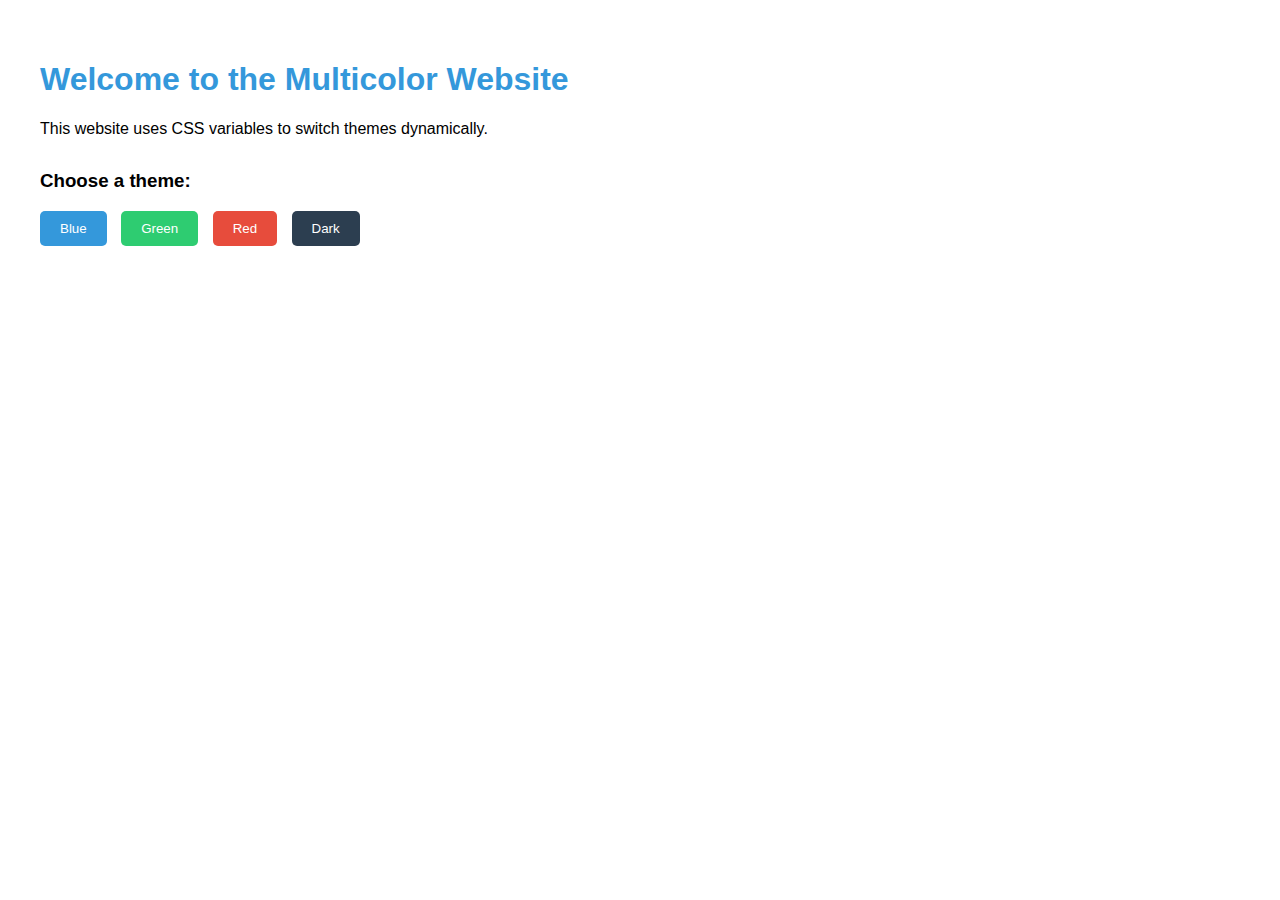
<file: colours.html>
<!DOCTYPE html>
<html lang="en">
<head>
  <meta charset="UTF-8" />
  <meta name="viewport" content="width=device-width, initial-scale=1.0"/>
  <title>Multicolor Theme Website</title>
  <style>
    :root {
      --bg-color: #ffffff;
      --text-color: #000000;
      --primary-color: #3498db;
    }

    body {
      background-color: var(--bg-color);
      color: var(--text-color);
      font-family: Arial, sans-serif;
      padding: 2rem;
      transition: background-color 0.3s, color 0.3s;
    }

    h1 {
      color: var(--primary-color);
    }

    .theme-switcher {
      margin-top: 2rem;
    }

    button {
      margin-right: 10px;
      padding: 10px 20px;
      border: none;
      cursor: pointer;
      border-radius: 5px;
      color: white;
    }

    .blue { background-color: #3498db; }
    .green { background-color: #2ecc71; }
    .red { background-color: #e74c3c; }
    .dark { background-color: #2c3e50; }
  </style>
</head>
<body>
  <h1>Welcome to the Multicolor Website</h1>
  <p>This website uses CSS variables to switch themes dynamically.</p>

  <div class="theme-switcher">
    <h3>Choose a theme:</h3>
    <button class="blue" onclick="setTheme('blue')">Blue</button>
    <button class="green" onclick="setTheme('green')">Green</button>
    <button class="red" onclick="setTheme('red')">Red</button>
    <button class="dark" onclick="setTheme('dark')">Dark</button>
  </div>

  <script>
    const themes = {
      blue: {
        '--bg-color': '#ffffff',
        '--text-color': '#000000',
        '--primary-color': '#3498db'
      },
      green: {
        '--bg-color': '#ffffff',
        '--text-color': '#000000',
        '--primary-color': '#2ecc71'
      },
      red: {
        '--bg-color': '#ffffff',
        '--text-color': '#000000',
        '--primary-color': '#e74c3c'
      },
      dark: {
        '--bg-color': '#1e1e1e',
        '--text-color': '#f0f0f0',
        '--primary-color': '#9b59b6'
      }
    };

    function setTheme(name) {
      const theme = themes[name];
      for (let varName in theme) {
        document.documentElement.style.setProperty(varName, theme[varName]);
      }
    }
  </script>
</body>
</html>
</file>
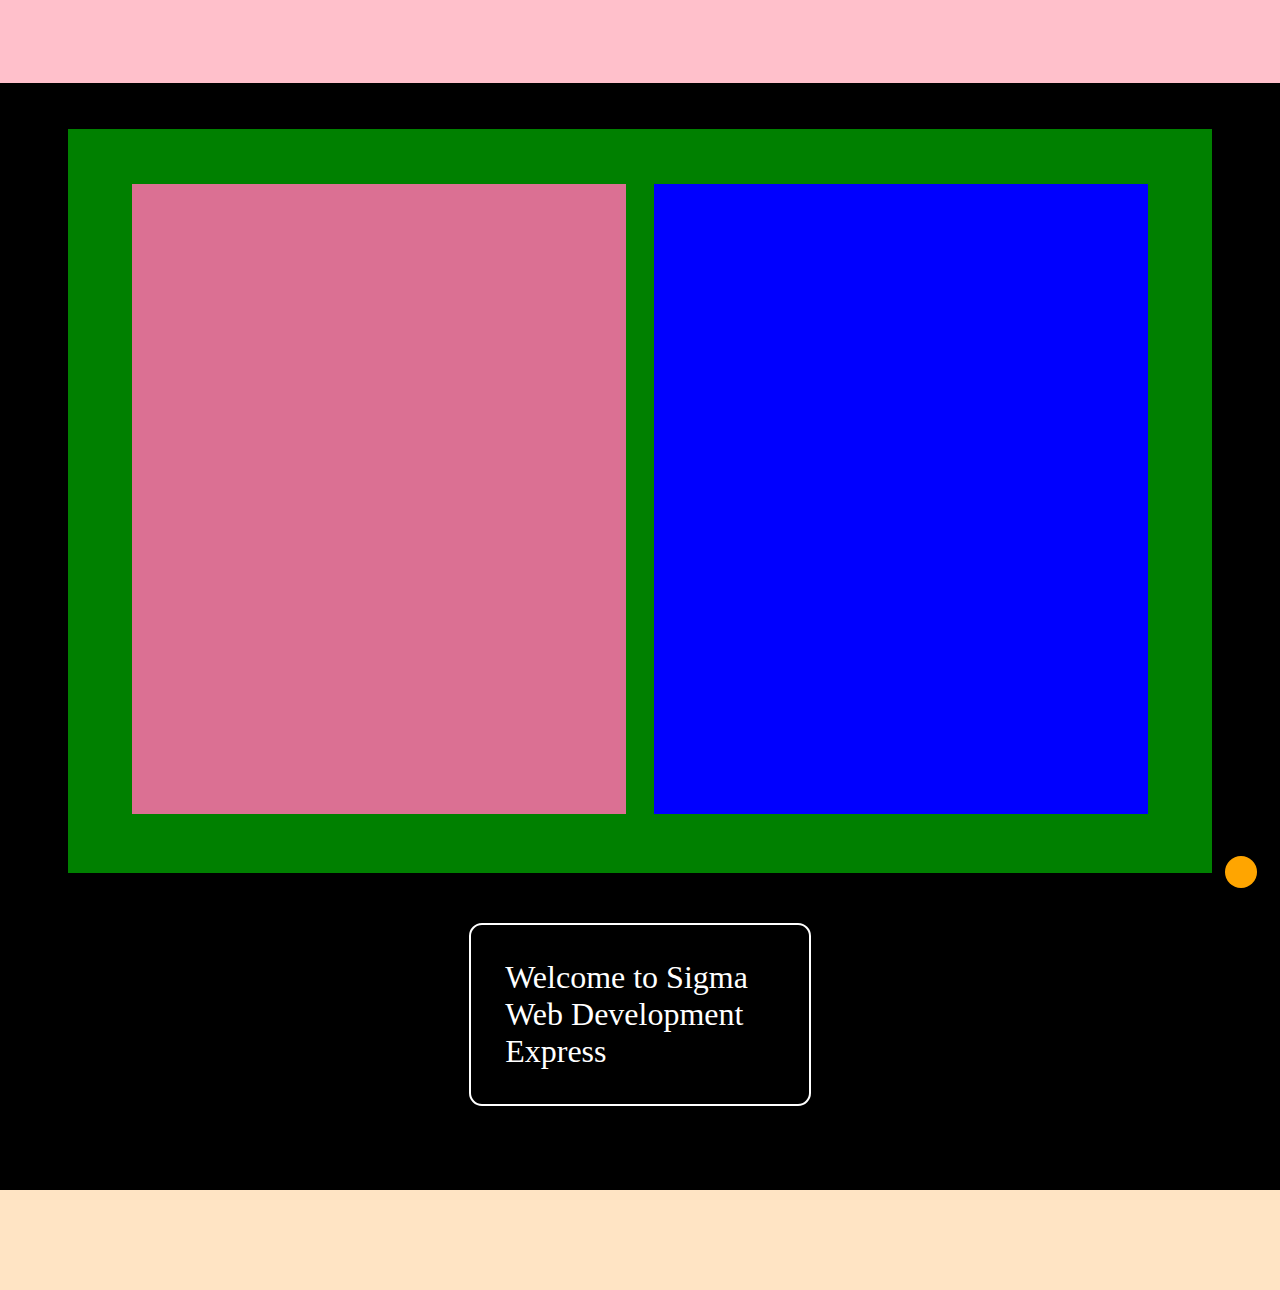
<file: practice.html>
<!DOCTYPE html>
<html lang="en">

<head>
    <meta charset="UTF-8">
    <meta name="viewport" content="width=device-width, initial-scale=1.0">
    <title>Layout</title>
    <style>
        * {
            margin: 0;
            padding: 0;
        }

        header {
            position: sticky;
            top: 0;
        }

        nav {
            background-color: pink;
            height: 83px;
        }

        main {
            background-color: black;
            color: white;
            padding: 34px;
        }

        .container {
            background-color: green;
            margin: 12px 34px;
            padding: 55px 23px;
            text-align: center;
        }

        .box1 {
            background-color: palevioletred;
            height: 70vh;
            width: 45%;
            display: inline-block;
            margin: 0 12px;
        }

        .box2 {
            background-color: blue;
            height: 70vh;
            width: 45%;
            display: inline-block;
            margin: 0 12px;
        }

        .text-box {
            padding: 34px;
            border: 2px solid white;
            margin: 50px 34vw;
            font-size: 2em;
            border-radius: 13px;

        }

        .orange-box {
            height: 32px;
            width: 32px;
            background: orange;
            position: fixed;
            bottom: 12px;
            right: 23px;
            border-radius: 60px;
        }

        footer {
            height: 100px;
            background-color: bisque;
        }
    </style>
</head>

<body>
    <header>
        <nav>

        </nav>
    </header>

    <main>
        <div class="container">
            <div class="box1"></div>
            <div class="box2"></div>
        </div>

        <div class="text-box">
            <p>Welcome to Sigma Web Development Express</p>
        </div>

        <div class="orange-box">

        </div>
    </main>

    <footer>

    </footer>
</body>

</html>
</file>
